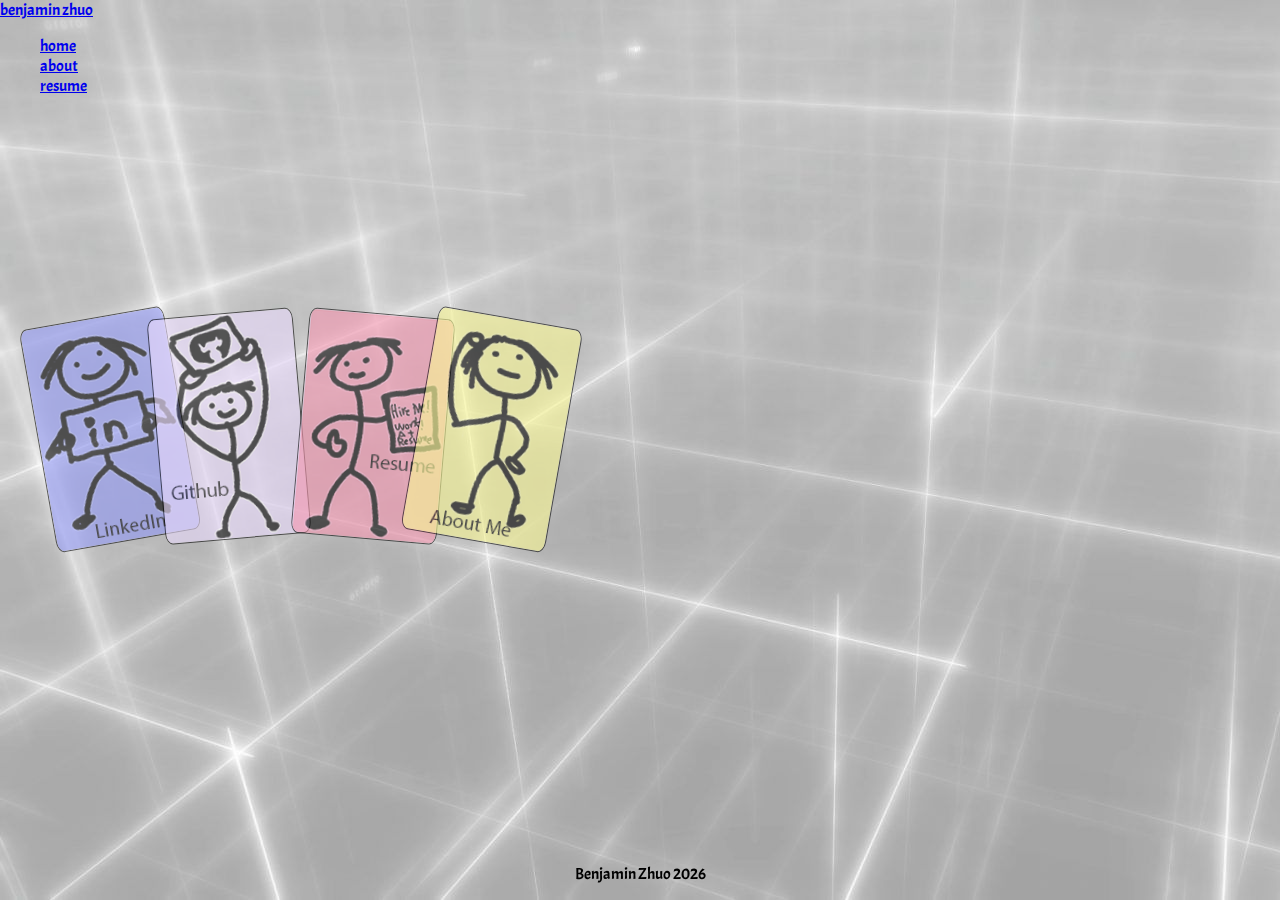
<file: index.html>
<!DOCTYPE html>
<html>
<head>
    <meta charset="UTF-8">
    <meta name="viewport" content="width=device-width, initial-scale=1">
    <title>Benjamin Zhuo</title>
    <link rel="stylesheet" href="style.css">
    <link rel="preconnect" href="https://fonts.googleapis.com">
    <link rel="preconnect" href="https://fonts.gstatic.com" crossorigin>
    <link href="https://fonts.googleapis.com/css2?family=Acme&family=Raleway&display=swap" rel="stylesheet">
</head>
<body>
    <div class="header">
		<div class="title header-elem">
		    <a href="index.html">benjamin zhuo</a>
		</div>
        <div class="nav header-elem">
            <ul>
                <li> <a href="index.html">home</a></li>
                <li> <a href="about.html">about</a></li>
                <li> <a href="images/resume.pdf">resume</a></li>
            </ul>
        </div>
    </div>
    <div class="cards">
        <ul>
            <li class="card">
                <a href="https://www.linkedin.com/in/benjaminyzhuo/">
                    <img src="images/linkedin.png" alt="linkedin">
                </a>
            </li>
            <li class="card">
                <a href="https://github.com/bnjmnzh">
                    <img src="images/github.png" alt="github">
                </a>
            </li>
            <li class="card">
                <a href="images/resume.pdf">
                    <img src="images/resume.png" alt="resume">
                </a>
            </li>
            <li class="card">
                <a href="about.html">
                    <img src="images/about_me.png" alt="me">
                </a>
            </li>
        </ul>
    </div>
    <div class="footer">
        <p>Benjamin Zhuo <script>document.write(new Date().getFullYear())</script></p>
    </div>
</body>
</htmnl>
</file>
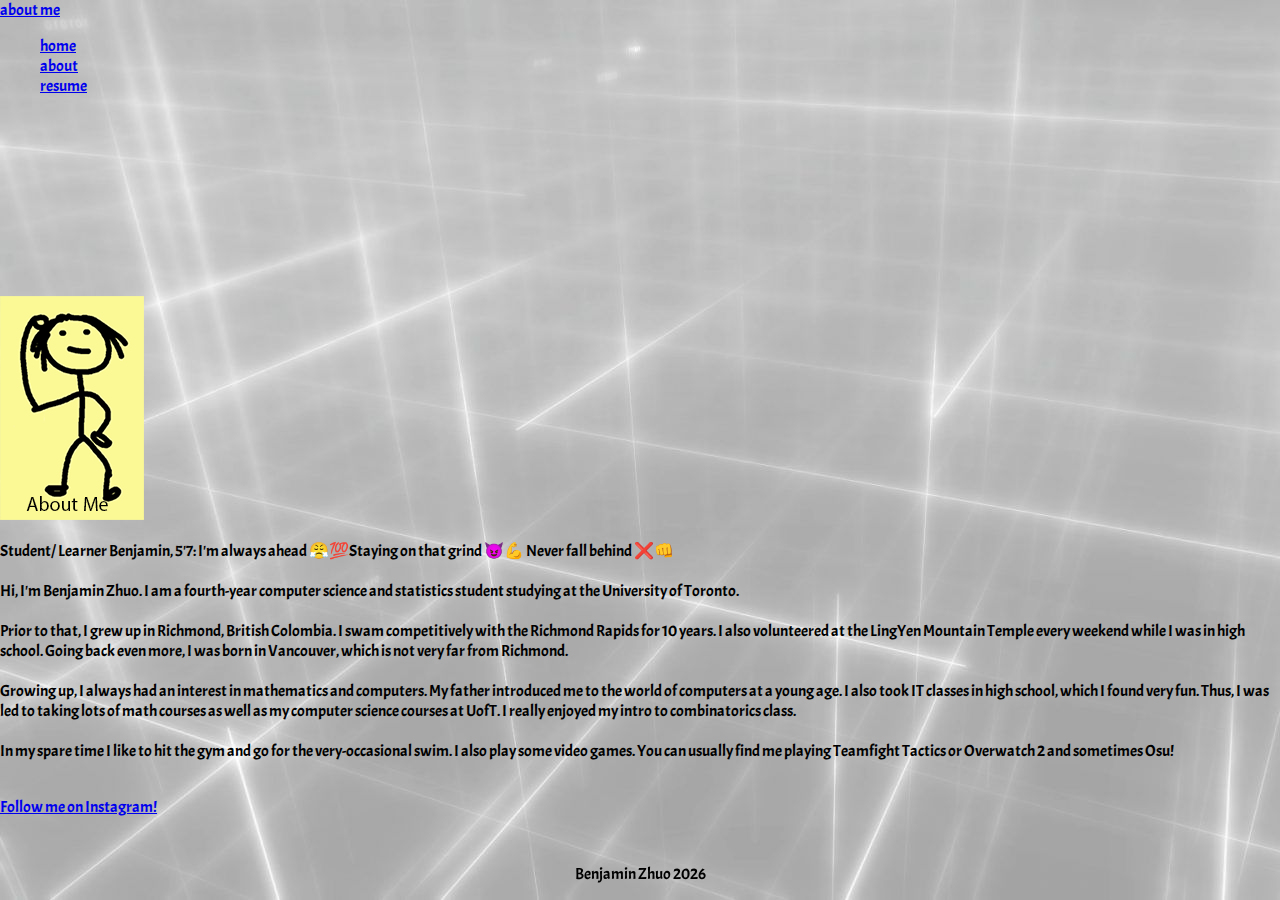
<file: about.html>
<!DOCTYPE html>
<html>
<head>
    <meta charset="UTF-8">
    <meta name="viewport" content="width=device-width, initial-scale=1">
    <title>Benjamin Zhuo| About Me</title>
    <link rel="stylesheet" href="style.css">
    <link rel="preconnect" href="https://fonts.googleapis.com">
    <link rel="preconnect" href="https://fonts.gstatic.com" crossorigin>
    <link href="https://fonts.googleapis.com/css2?family=Acme&family=Raleway&display=swap" rel="stylesheet">
</head>
<body>
	<div class="header">
		<div class="title header-elem">
		    <a href="index.html">about me</a>
		</div>
        <div class="nav header-elem">
            <ul>
                <li> <a href="index.html">home</a></li>
                <li> <a href="about.html">about</a></li>
                <li> <a href="images/resume.pdf">resume</a></li>
            </ul>
        </div>
        <div class="headercard header-elem">
            <img src="images/about_me.png" alt="about me">
        </div>
    </div>
    <div class="about">
        <p>
            Student/ Learner Benjamin, 5'7: I'm always ahead 😤💯Staying on that grind 😈💪 Never fall behind ❌👊
            <br>
            <br>
            Hi, I'm Benjamin Zhuo. I am a fourth-year computer science and statistics student studying at the University of Toronto.
            <br>
            <br>
            Prior to that, I grew up in Richmond, British Colombia. I swam competitively with the Richmond Rapids for 10 years.
            I also volunteered at the LingYen Mountain Temple every weekend while I was in high school. Going back even more, 
            I was born in Vancouver, which is not very far from Richmond. 
            <br>
            <br>
            Growing up, I always had an interest in mathematics and computers. My father introduced me to the world of computers at a young age. 
            I also took IT classes in high school, which I found very fun. Thus, I was led to taking lots of math courses as well as my computer 
            science courses at UofT. I really enjoyed my intro to combinatorics class.
            <br>
            <br>
            In my spare time I like to hit the gym and go for the very-occasional swim. I also play some video games. You can usually find me playing
            Teamfight Tactics or Overwatch 2 and sometimes Osu! 
            <br>
            <br>
        </p>
        <a href="https://www.instagram.com/bnjmnzh/">Follow me on Instagram!</a>
    </div>
    <div class="footer">
        <p>Benjamin Zhuo <script>document.write(new Date().getFullYear())</script></p>
    </div>
</body>
</html>
</file>
<file: style.css>
html, body {
    margin: 0;
    padding: 0;
    overflow: hidden;
    height: 100%;
  }

body {
    font-family: 'Acme', 'Raleway', sans-serif;
    font-size: 16px;
    background-image: url(images/grey.jpg);
}

.footer {
    position: fixed;
    left: 0;
    bottom: 0;
    width: 100%;
    text-align: center;
}

.container {
  display: grid; 
  grid-template-columns: 1fr 1fr 1fr; 
  grid-template-rows: 0.5fr 2fr 0.5fr;
  gap: 0px 0px; 
  grid-template-areas: 
    ". . ."
    "name card-box nav"
    ". . .";
}

.name {
  grid-area: name;
  margin: auto;
}
.home-img { grid-area: home-img; }
.about-img { grid-area: about-img; }
.resume-img { grid-area: resume-img; }

.nav {
  display: grid;
  grid-template-rows: 1fr 1fr 1fr;
  gap: 0px 0px;
  list-style-type: none;
  grid-area: nav;
}

.nav li {
  display: flex;
}

.nav a:hover img {
  opacity: .5;
}

.card-box {
  display: grid;
  grid-template-columns: 1fr; 
  grid-template-rows: 1fr 1fr 1fr; 
  gap: 0px 0px; 
  grid-template-areas: 
    "."
    "cards"
    "."; 
  grid-area: card-box; 
}

.cards {
  grid-area: cards;
}

.cards li {
    display: inline;
    padding: 32px;
}

.cards li a {
    font-size: 32px;
    padding: 5px;
    margin: 10px;
    text-decoration: none;
    list-style-type: none;
}

.card img {
    position: absolute;
    opacity: .6;
    transform-origin: center 400px; 
    transition:transform 1s;
    border: 1px solid black;
    border-radius: 5%;
}

.cards .card:nth-child(1) img {
    transform: rotate(-10deg);
    -moz-transform: -moz-rotate(-10deg);  
    -webkit-transform: -webkit-rotate(-10deg);  
}

.cards .card:nth-child(2) img {
    transform: rotate(-5deg); 
    -moz-transform: -moz-rotate(-5deg);  
    -webkit-transform: -webkit-rotate(-5deg);  
}

.cards .card:nth-child(3) img {
    transform: rotate(5deg); 
    -moz-transform: -moz-rotate(5deg);  
    -webkit-transform: -webkit-rotate(5deg);  
}

.cards .card:nth-child(4) img {
    transform: rotate(10deg); 
    -moz-transform: -moz-rotate(10deg);  
    -webkit-transform: -webkit-rotate(10deg);  
}

.about-container {
    display: grid;
    gap: 0px 0px;
}

.about-paragraph {
    grid-area: about-paragraph;
    text-align: right;
    margin: auto;
}

.about-title {
    font-size: large;
    font-weight: bold;
}

.social-icon {
    width: 32px;
    height: 32px;
}

.about-paragraph a {
    text-decoration: none;
}

.about-paragraph a:hover img {
    opacity: .5;
  }

@media screen and (min-width: 1440px) {
    /* Your styles for desktop screens */
    p {
        word-spacing: 5px;
        letter-spacing: 2px;
        font-family: 'Raleway', sans-serif;
    }

    .container {
        grid-template-columns: 0.85fr 1.3fr 0.85fr; 
        grid-template-rows: 0.5fr 2fr 0.5fr;
        grid-template-areas: 
          ". . ."
          "name card-box nav"
          ". . .";
      }

    .cards .card:nth-child(1):hover img {
        transform: rotate(-15deg);
        -moz-transform: rotate(-15deg);
        -webkit-transform: rotate(-15deg);
        opacity: 1;
    }
    
    .cards .card:nth-child(2):hover img {
        transform: rotate(-10deg); 
        -moz-transform: rotate(-10deg);
        -webkit-transform: rotate(-10deg);
        opacity: 1;
    }
    
    .cards .card:nth-child(3):hover img {
        transform: rotate(-3deg); 
        -moz-transform: rotate(-3deg);
        -webkit-transform: rotate(-3deg);
        opacity: 1;
    }
    
    .cards .card:nth-child(4):hover img {
        transform: rotate(5deg);
        -moz-transform: rotate(5deg);
        -webkit-transform: rotate(5deg);
        opacity: 1;
    }

    .about-container {
      grid-template-columns: 0.85fr 1.3fr 0.85fr;
      grid-template-rows: 0.5fr 2fr 0.5fr;
      grid-template-areas: 
        ". . ."
        "name about-paragraph nav"
        ". . .";
    }
}

@media screen and (max-width: 1430px) {
  .container {
    grid-template-columns: 0.5fr 2fr 0.5fr; 
  }

  .about-container {
    grid-template-columns: 0.85fr 1.3fr 0.85fr;
    grid-template-rows: 0.5fr 2fr 0.5fr;
    grid-template-areas: 
      ". . ."
      "name about-paragraph nav"
      ". . .";
  }
}

@media screen and (max-width: 1320px) {
  /* Your styles for tablets in portrait mode */
  .container {
    grid-template-columns: 1fr 1fr;
    grid-template-rows: 0.6fr 0.4fr;
    grid-template-areas: 
      ". . "
      "name nav";
  }

  .card-box {
    display: none;
  }
}


@media screen and (max-width: 1100px) {
  .about-container {
    grid-template-columns: 1fr 1fr 1fr; 
    grid-template-rows: 1fr 1fr 1fr;
    grid-template-areas: 
      ". name ."
      ". about-paragraph ."
      ". nav .";
  }

  .about-paragraph {
    margin: 0;
  }

  body {
    overflow: auto;
  }
}

@media screen and (max-width: 768px) {
    /* Your styles for mobile devices in landscape mode */
    .container {
        grid-template-rows: 0.8fr 0.2fr;
    }

    .about-container {
      grid-template-columns: 1fr; 
      grid-template-rows: 1fr 1fr 1fr;
      grid-template-areas: 
        "name"
        "about-paragraph"
        "nav";
    }

    .about-paragraph {
      margin: 5%;
    }
}

@media screen and (max-width: 720px) {
    /* Your styles for mobile devices in portrait mode */
    .container {
        grid-template-columns: 1fr; 
        grid-template-rows: 1fr;
        grid-template-areas: 
          "name"
          "nav";
      }
}
</file>
